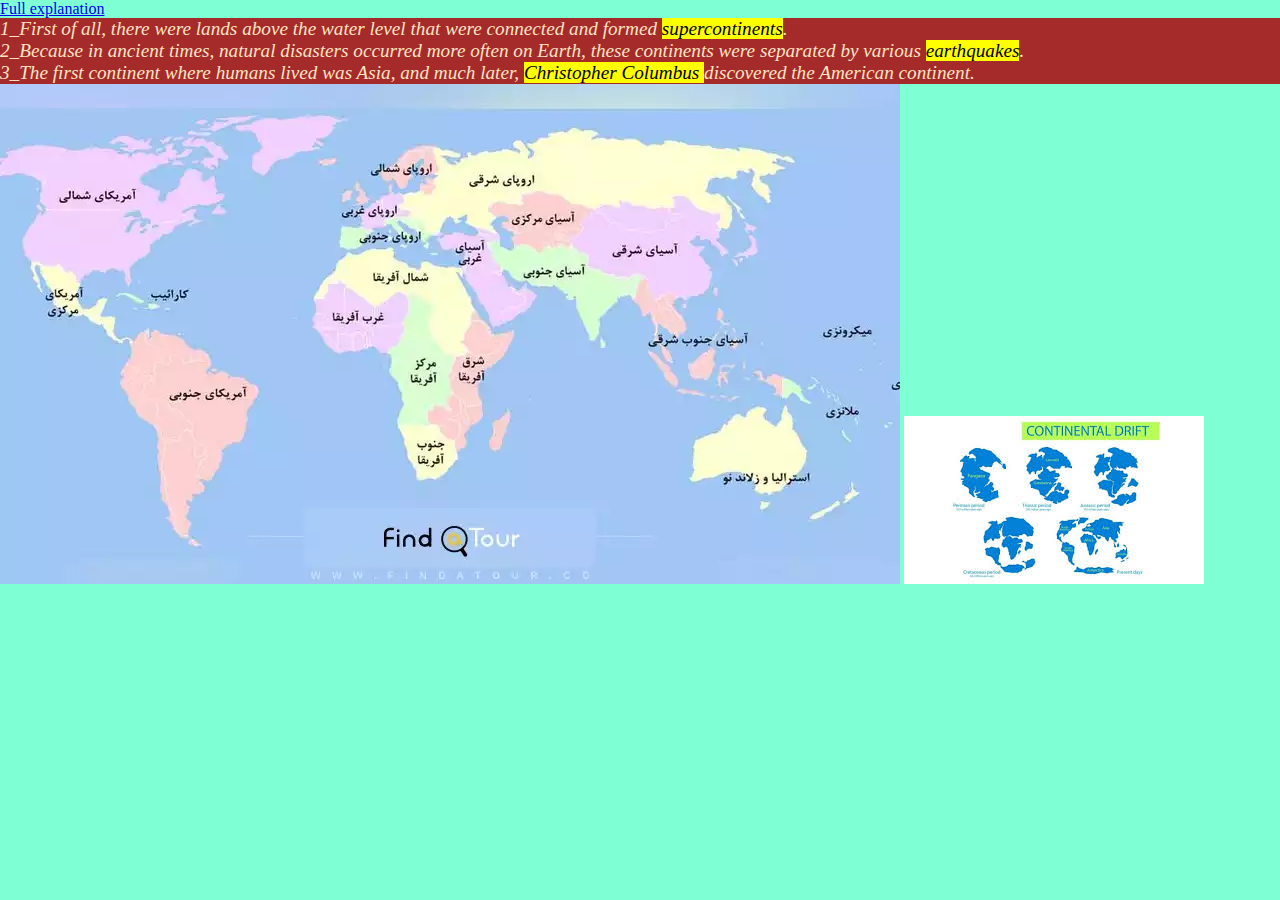
<file: conti.html>
<!DOCTYPE html>
<html lang="en">
<head>
    <meta charset="UTF-8">
    <meta name="viewport" content="width=device-width, initial-scale=1.0">
    <title>continents form</title>
    <link rel="stylesheet" href="style.css">
</head>
<body style="background-color: aquamarine;">
    <a href="https://yousof-20.blogfa.com/post/2">Full explanation</a>
<p style="font-family: lalezar,cursive;background-color: brown;color: bisque;" >1_First of all, there were lands above the water level that were connected and formed <mark title="When the continents were stuck together and continents like Europe and Africa hadn't yet formed, we called it the supercontinent Pangaea.">supercontinents</mark>. <br>
   2_Because in ancient times, natural disasters occurred more often on Earth, these continents were separated by various <mark>earthquakes</mark>. <br>
   3_The first continent where humans lived was Asia, and much later, <mark>Christopher Columbus </mark>discovered the American continent. <br></p>
   <img src="اا.webp" alt=""> 
   <img src="قاره.jpg" alt="">
</body>
</html>
</file>
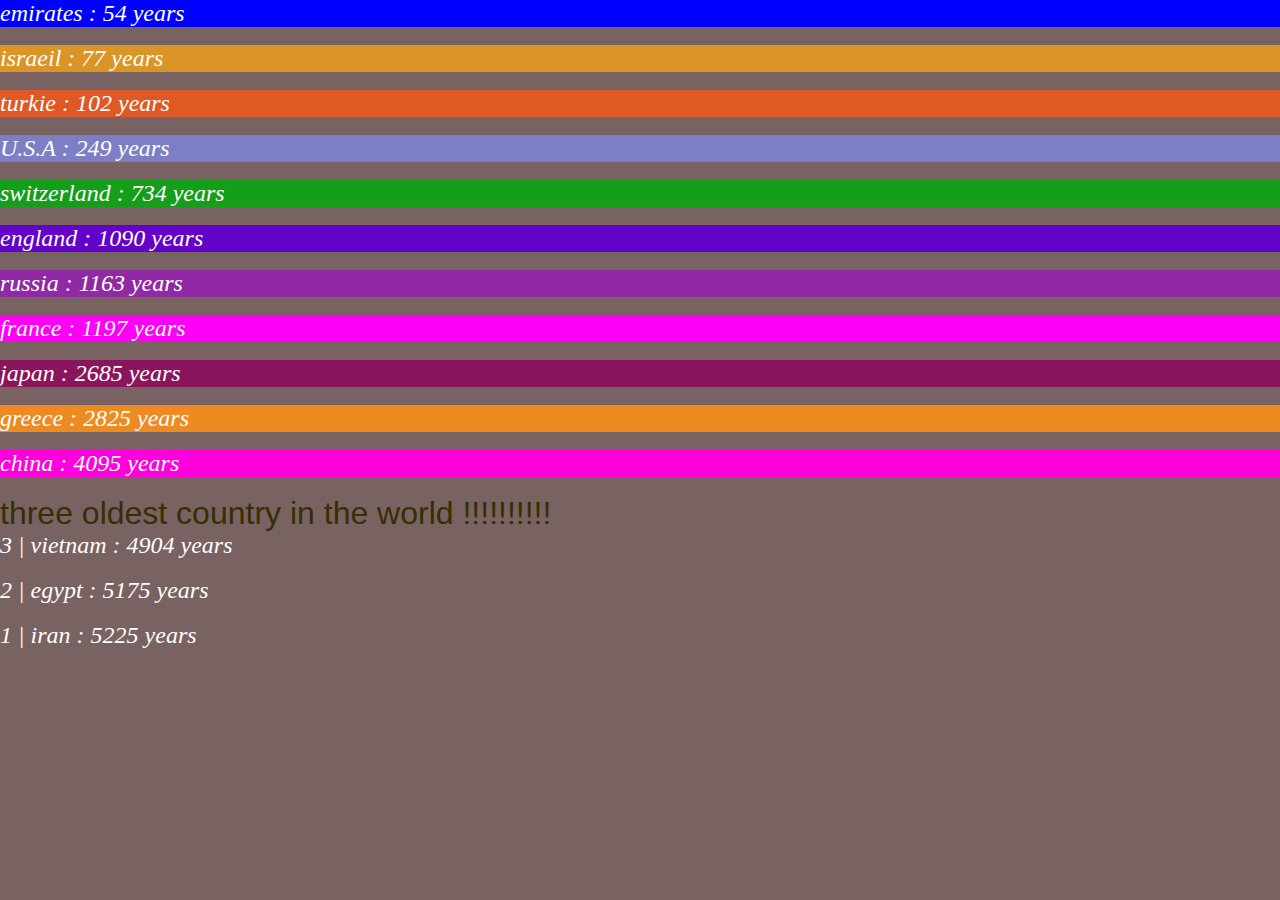
<file: countries age.html>
<!DOCTYPE html>
<html lang="en">
<head>
    <meta charset="UTF-8">
    <meta name="viewport" content="width=device-width, initial-scale=1.0">
    <title></title>
<script src="script.js"></script>
<link rel="stylesheet" href="style.css">
</head>
<body style="background-color: rgb(121, 98, 98);">
    <h2 style="background-color: #0000ff;">emirates : 54 years</h2> <br>
    <h2 style="background-color: rgb(218, 149, 38);">israeil : 77 years</h2> <br>
    <h2 style="background-color: rgb(222, 89, 36);">turkie : 102 years</h2> <br>
    <h2 style="background-color: rgb(126, 126, 198);">U.S.A : 249 years</h2> <br>
    <h2 style="background-color: rgb(21, 158, 25);">switzerland : 734 years</h2> <br>
    <h2 style="background-color: rgb(99, 3, 201);">england : 1090 years</h2> <br>
    <h2 style="background-color: rgb(145, 40, 164);">russia : 1163 years</h2> <br>
    <h2 style="background-color: rgb(255, 0, 247);">france : 1197 years</h2> <br>
    <h2 style="background-color: rgb(139, 21, 93);">japan : 2685 years</h2> <br>
    <h2 style="background-color: rgb(237, 139, 34);">greece : 2825 years</h2> <br>
    <h2 style="background-color: rgb(255, 0, 221);">china : 4095 years</h2> <br>
    <h1 style="font-family: 'Gill Sans', 'Gill Sans MT', Calibri, 'Trebuchet MS', sans-serif;">three oldest country in the world !!!!!!!!!!</h1>
    <h2 style="font-family: Georgia, 'Times New Roman', Times, serif;">3 | vietnam : 4904 years</h2> <br>
    <h2 style="font-family: Georgia, 'Times New Roman', Times, serif;">2 | egypt : 5175 years</h2> <br>
    <h2 style="font-family: Georgia, 'Times New Roman', Times, serif;">1 | iran : 5225 years</h2>
</body>
</html>
</file>
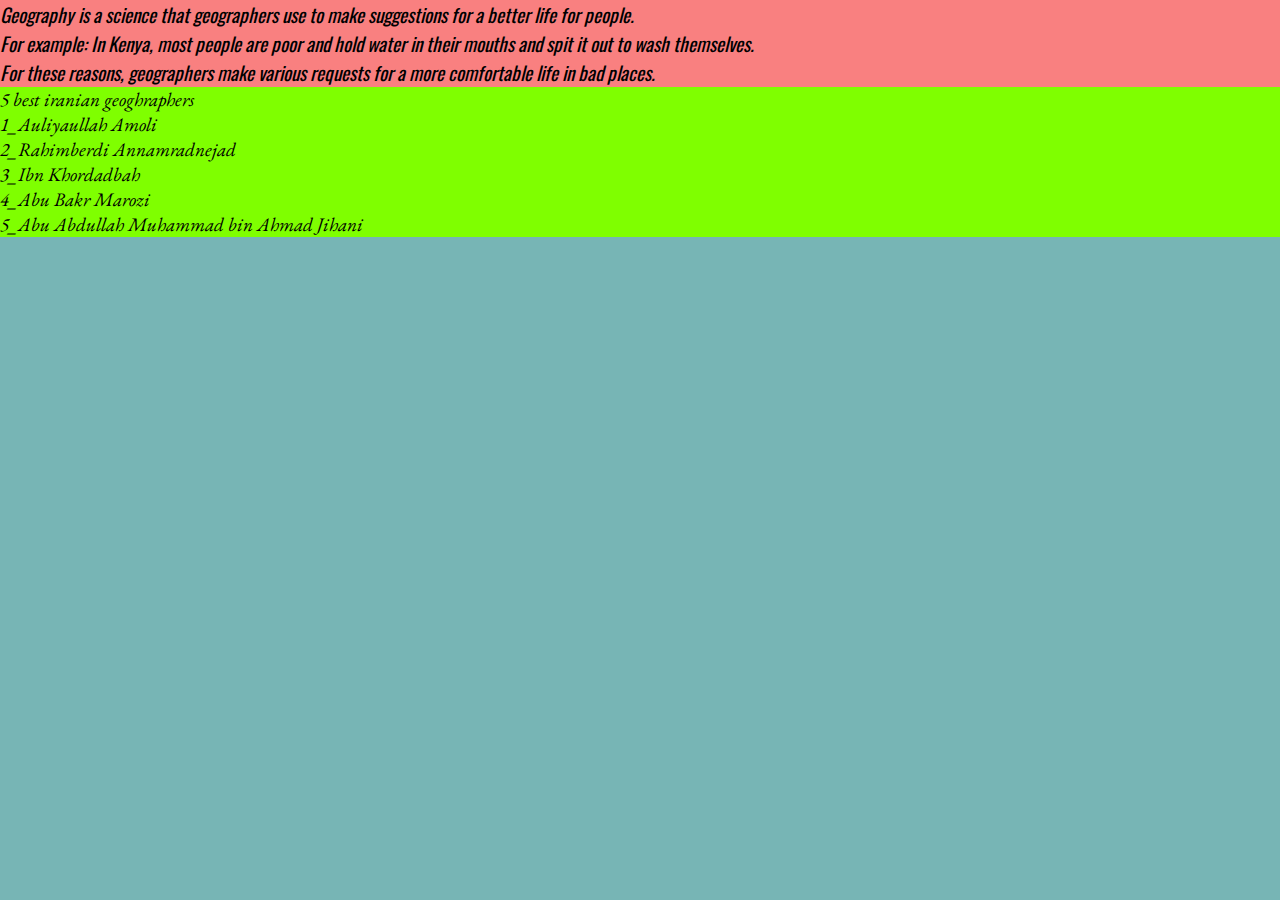
<file: geoghraphy.html>
<!DOCTYPE html>
<html lang="en">
<head>
    <meta charset="UTF-8">
    <meta name="viewport" content="width=device-width, initial-scale=1.0">
    <title>what is geoghraphy?</title>
    <link rel="preconnect" href="https://fonts.googleapis.com">
<link rel="preconnect" href="https://fonts.gstatic.com" crossorigin>
<link href="https://fonts.googleapis.com/css2?family=Oswald:wght@200..700&display=swap" rel="stylesheet">
<link rel="preconnect" href="https://fonts.googleapis.com">
<link rel="preconnect" href="https://fonts.gstatic.com" crossorigin>
<link href="https://fonts.googleapis.com/css2?family=EB+Garamond:ital,wght@0,400..800;1,400..800&display=swap" rel="stylesheet">
    <link rel="stylesheet" href="style.css">

</head>
<body style="background-color: rgb(119, 181, 181);">
    <p style="background-color: rgb(249, 128, 128);font-family:oswald ;">Geography is a science that geographers use to make suggestions for a better life for people. <br>
For example: In Kenya, most people are poor and hold water in their mouths and spit it out to wash themselves. <br>
For these reasons, geographers make various requests for a more comfortable life in bad places. <br></p>
<p style="background-color: chartreuse;font-family: EB Garamond ;">5 best iranian geoghraphers <br>
    1_Auliyaullah Amoli <br> 
    2_Rahimberdi Annamradnejad <br>
    3_Ibn Khordadbah <br>
    4_Abu Bakr Marozi <br>
    5_Abu Abdullah Muhammad bin Ahmad Jihani <br>
</p>
</body>
</html>
</file>
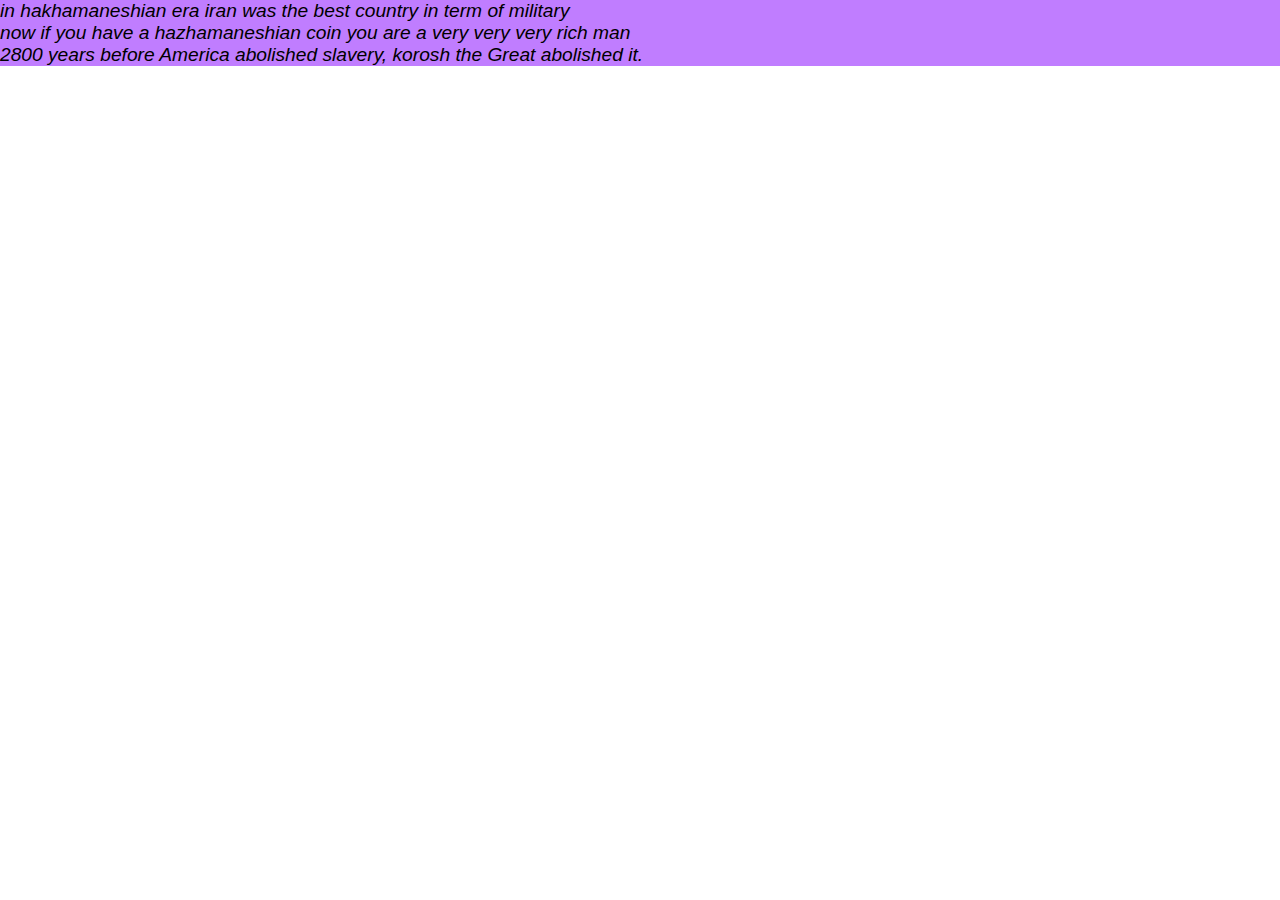
<file: hazha.html>
<!DOCTYPE html>
<html lang="en">
<head>
    <meta charset="UTF-8">
    <meta name="viewport" content="width=device-width, initial-scale=1.0">
    <title>hazhamaneshian era</title>
</head>
<link rel="stylesheet" href="style.css">
<body>
    <div style="background-color: rgb(192, 125, 255);">
    <p>in hakhamaneshian era iran was the best country in term of military </p>
    <p>now if you have a hazhamaneshian coin you are a very very very rich man</p>
    <p>2800 years before America abolished slavery, korosh the Great abolished it.</p>
    </div>

</body>
</html>
</file>
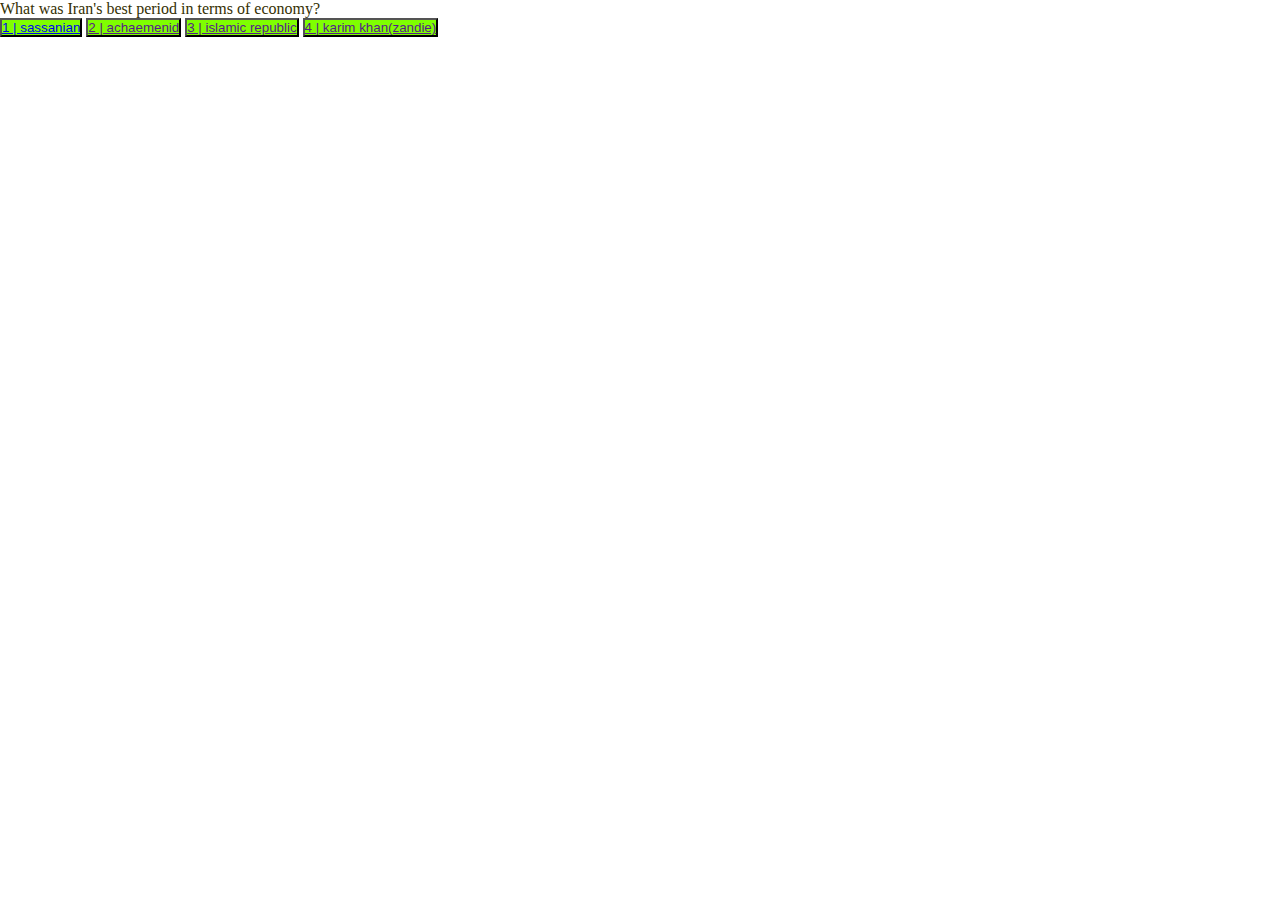
<file: index2.html>
<!DOCTYPE html>
<html lang="en">
<head>
    <meta charset="UTF-8">
    <meta name="viewport" content="width=device-width, initial-scale=1.0">
    <title>round one</title>
    <link rel="stylesheet" href="style.css">
</head>
<body>
    <h4>What was Iran's best period in terms of economy?</h4>
    <button><a href="index3.html">1 | sassanian</a></button>
   <button><a href="">2 | achaemenid</a></button>
   <button><a href="">3 | islamic republic</a></button>
   <button><a href="">4 | karim khan(zandie)</a></button>
</body>
</html>
</file>
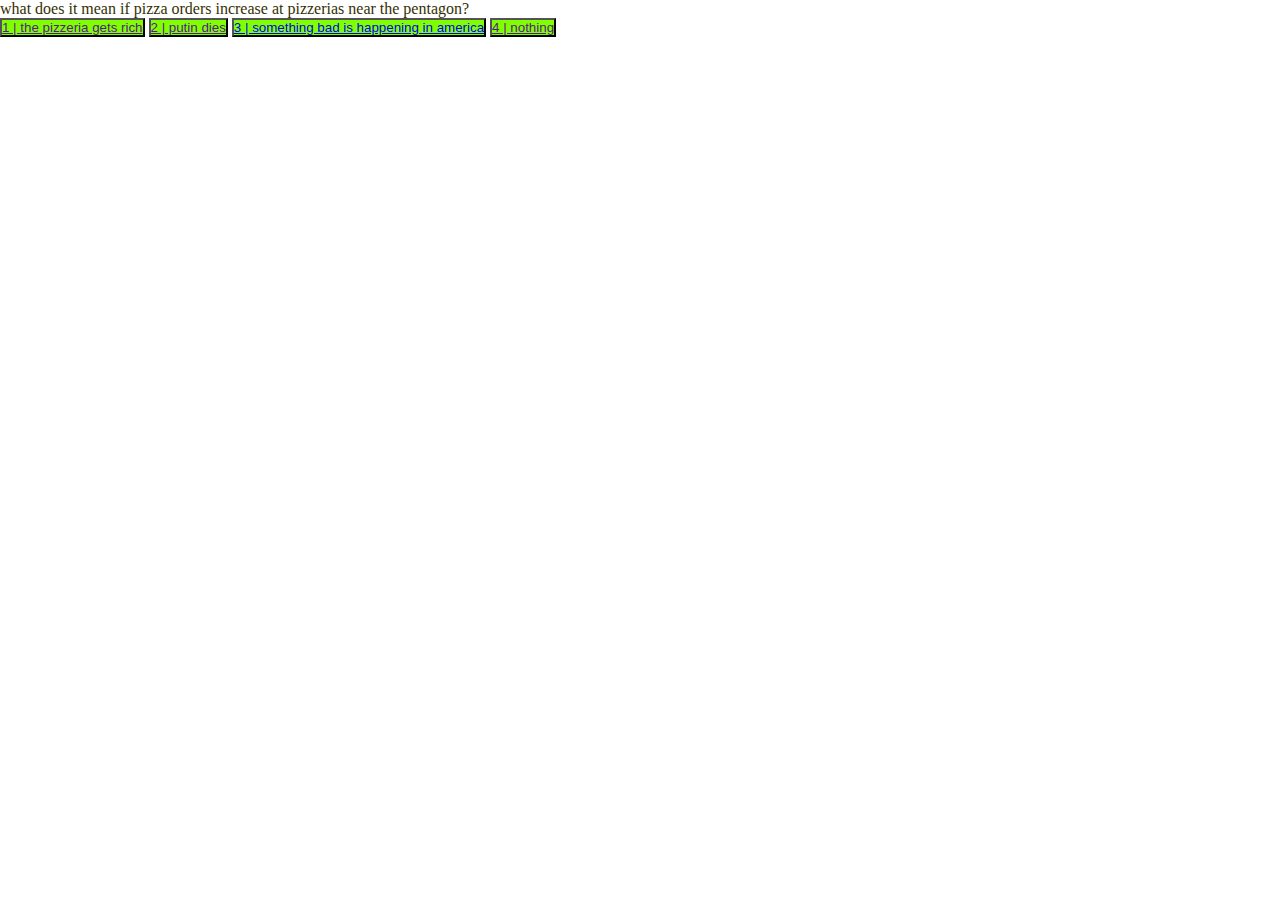
<file: index3.html>
<!DOCTYPE html>
<html lang="en">
<head>
    <meta charset="UTF-8">
    <meta name="viewport" content="width=device-width, initial-scale=1.0">
    <title>round 2</title>
    <link rel="stylesheet" href="style.css">
</head>
<body>
    <h4>what does it mean if pizza orders increase at pizzerias near the pentagon?</h4>
    <button><a href="">1 | the pizzeria gets rich</a></button>
    <button><a href="">2 | putin dies</a></button>
    <button><a href="index4.html">3 | something bad is happening in america</a></button>
    <button><a href="">4 | nothing</a></button>
</body>
</html>
</file>
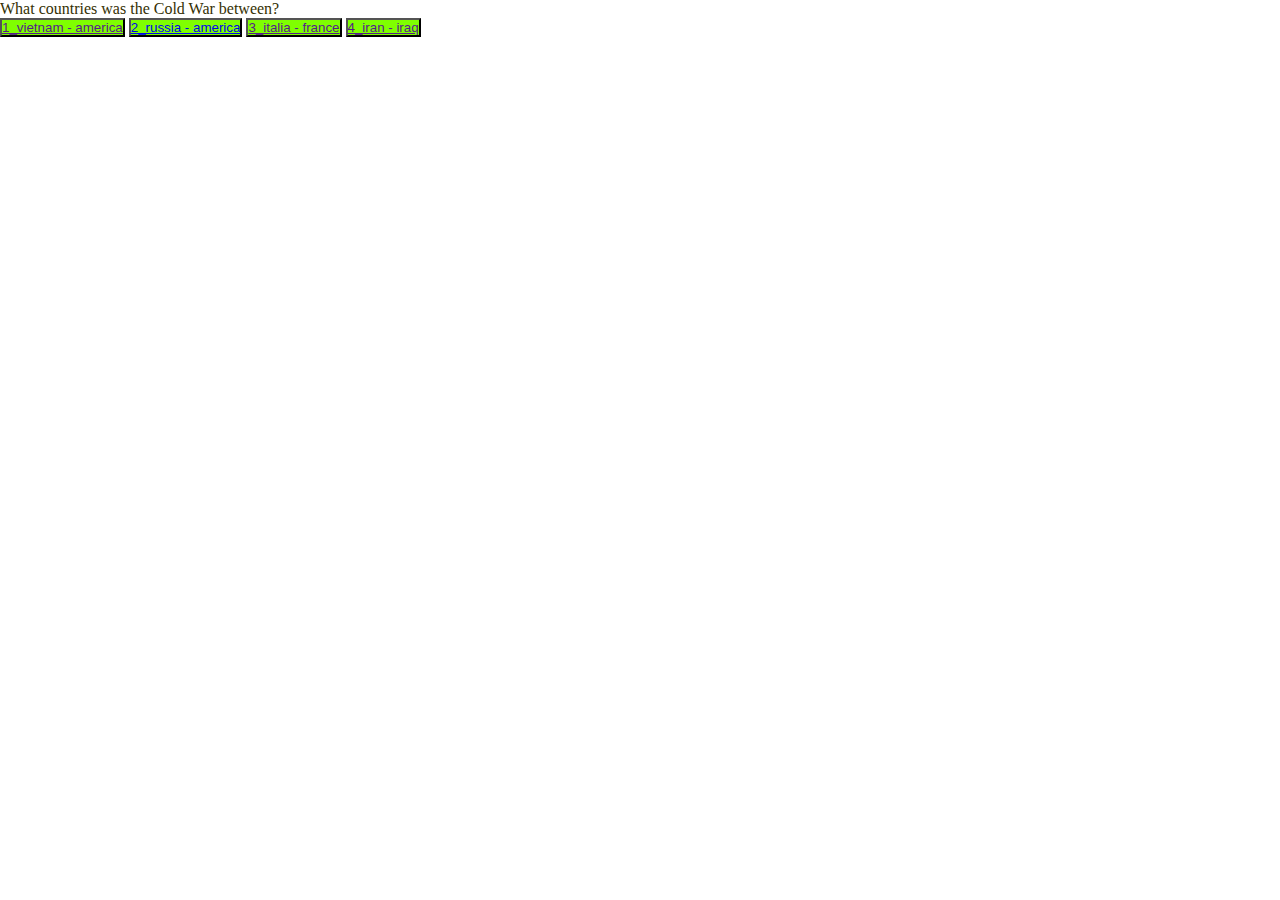
<file: index4.html>
<!DOCTYPE html>
<html lang="en fa">
<head>
    <meta charset="UTF-8">
    <meta name="viewport" content="width=device-width, initial-scale=1.0">
    <title>round3</title>
    <link rel="stylesheet" href="style.css">
</head>
<body>
    <h4>What countries was the Cold War between?</h4>
    <button><a href="">1_vietnam - america</a></button>
    <button><a href="index5.html">2_russia - america</a></button>
    <button><a href="">3_italia - france</a></button>
    <button><a href="">4_iran - iraq</a></button>
</body>
</html>
</file>
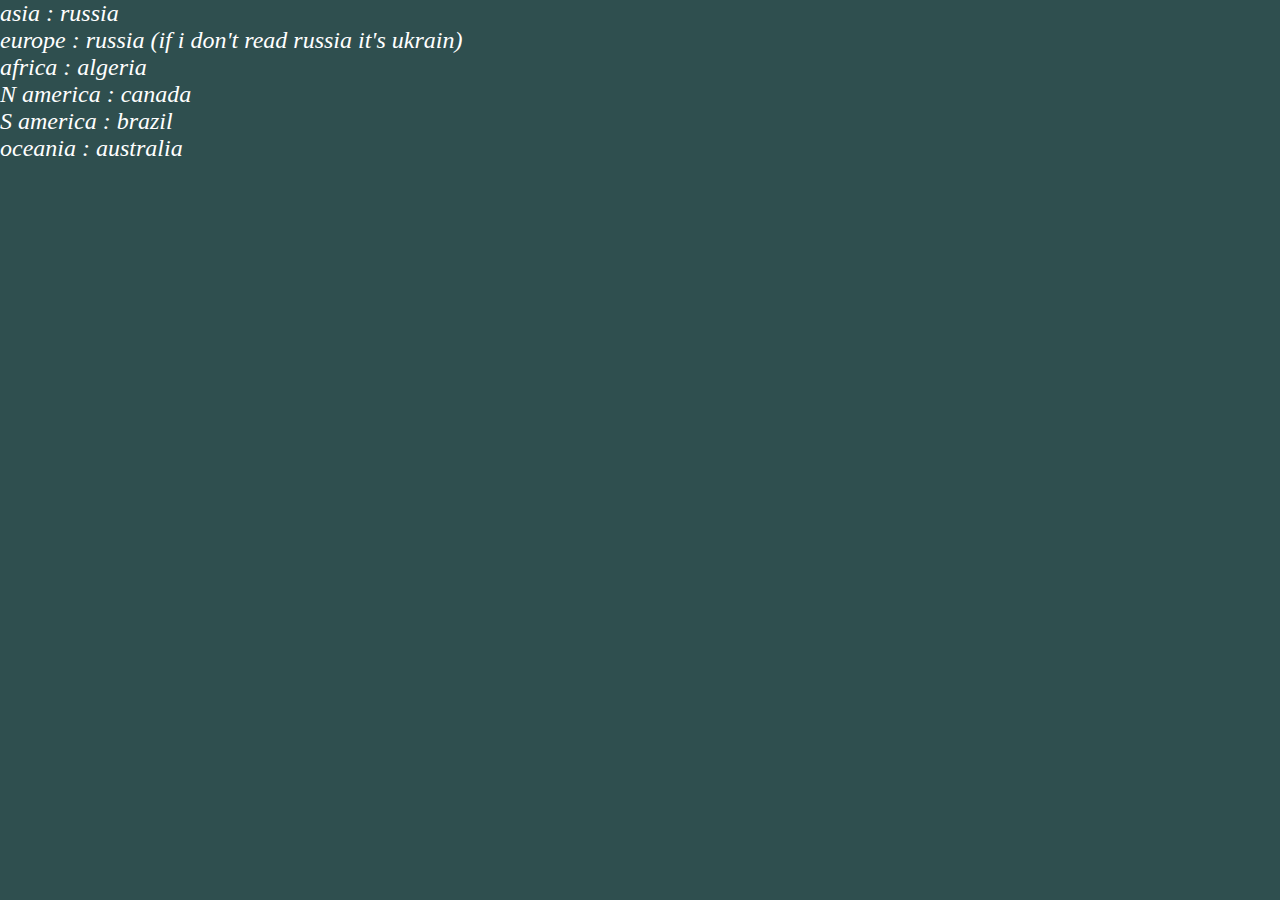
<file: larg.html>
<!DOCTYPE html>
<html lang="en fa">
<head>
    <meta charset="UTF-8">
    <meta name="viewport" content="width=device-width, initial-scale=1.0">
    <title>largest countries on each continents</title>
    <link rel="stylesheet" href="style.css">
</head>
<body style="background-color:darkslategrey">

    <h2>asia : russia</h2>
    <h2>europe : russia (if i don't read russia it's ukrain) </h2>
    <h2>africa : algeria</h2>
    <h2>N america : canada</h2>
    <h2>S america : brazil</h2>
    <h2>oceania : australia</h2>
</body>
</html>
</file>
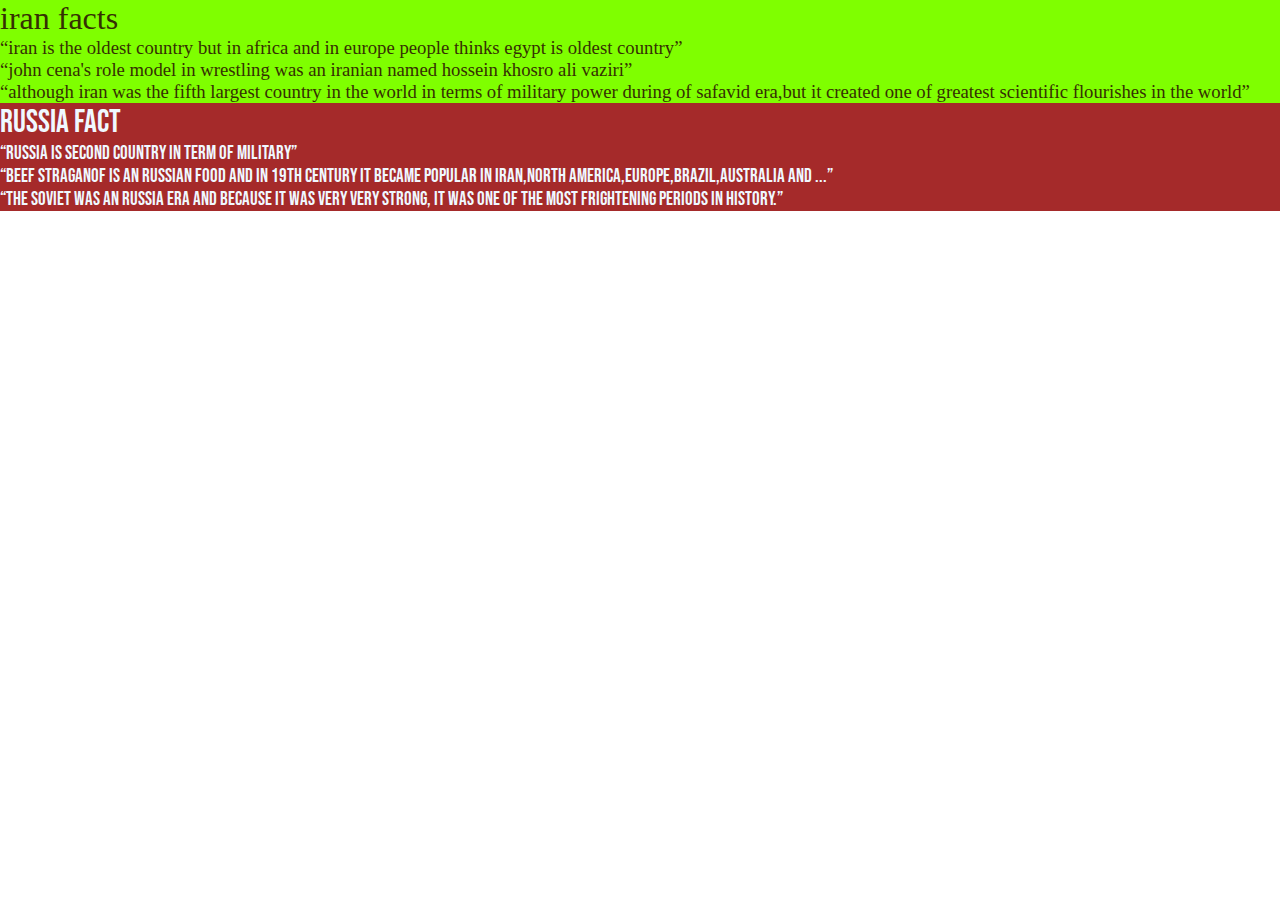
<file: learn  .html>
<!DOCTYPE html>
<html lang="en">
<head>
    <meta charset="UTF-8">
    <meta name="viewport" content="width=device-width, initial-scale=1.0">
    <title>getting learn to countries</title>
    <link rel="preconnect" href="https://fonts.googleapis.com">
<link rel="preconnect" href="https://fonts.gstatic.com" crossorigin>
<link href="https://fonts.googleapis.com/css2?family=Bebas+Neue&display=swap" rel="stylesheet">

    <link rel="stylesheet" href="style.css">
</head>
<body>
    <div style="background-color: chartreuse;"><h1>iran facts</h1>
    <h3><q>iran is the oldest country but in africa and in europe people thinks egypt is oldest country</q></h3>
    <h3><q>john cena's role model in wrestling was an iranian named hossein khosro ali vaziri</q></h3>
    <h3><q>although iran was the fifth largest country in the world in terms of military power during of safavid era,but it created one of greatest scientific flourishes in the world</q></h3>
    </div>
    <div style="background-color: brown;"><h1 style="color: aliceblue;" class="bebas-neue-regular ">russia fact</h1>
    <h3 style="color: aliceblue;" class="bebas-neue-regular "><q class="bebas-neue-regular ">russia is second country in term of military</q></h3>
    <h3 style="color: aliceblue;" class="bebas-neue-regular "><q class="bebas-neue-regular ">beef straganof is an russian food and in 19th century It became popular in iran,north america,europe,brazil,australia and ...</q></h3>
    <h3 style="color: aliceblue;" class="bebas-neue-regular "><q class="bebas-neue-regular ">the soviet was an russia era and because it was very very strong, it was one of the most frightening periods in history.</q></h3>
    </div>
</body>
</html>
</file>
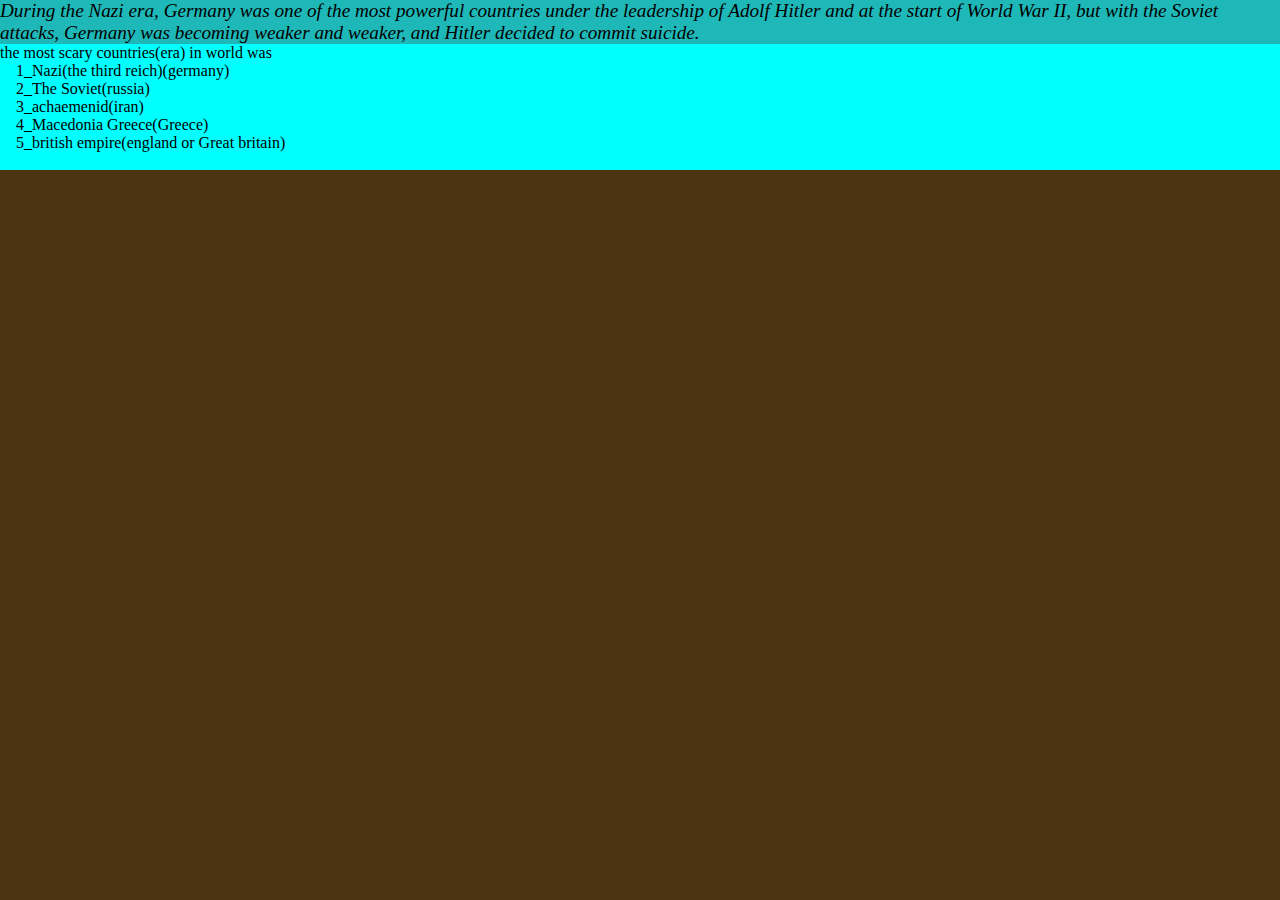
<file: nazi.html>
<!DOCTYPE html>
<html lang="en">
<head>
    <meta charset="UTF-8">
    <meta name="viewport" content="width=device-width, initial-scale=1.0">
    <title>nazi</title>
    <link rel="stylesheet" href="style.css">
</head>
<body style="background-color: rgb(75, 52, 17);">
    <div style="background-color: rgb(31, 184, 184);">
    <p style="font-family: lalezar,cursive;">During the Nazi era, Germany was one of the most powerful countries under the leadership of Adolf Hitler and at the start of World War II, but with the Soviet attacks, Germany was becoming weaker and weaker, and Hitler decided to commit suicide.</p>
    </div>
    <div style="background-color: aqua;">
    <p><pre  style="font-family: lalezar,cursive;">the most scary countries(era) in world was
    1_Nazi(the third reich)(germany)
    2_The Soviet(russia)
    3_achaemenid(iran)
    4_Macedonia Greece(Greece)
    5_british empire(england or Great britain)
    </pre></p>
    </div>
</body>
</html>
</file>
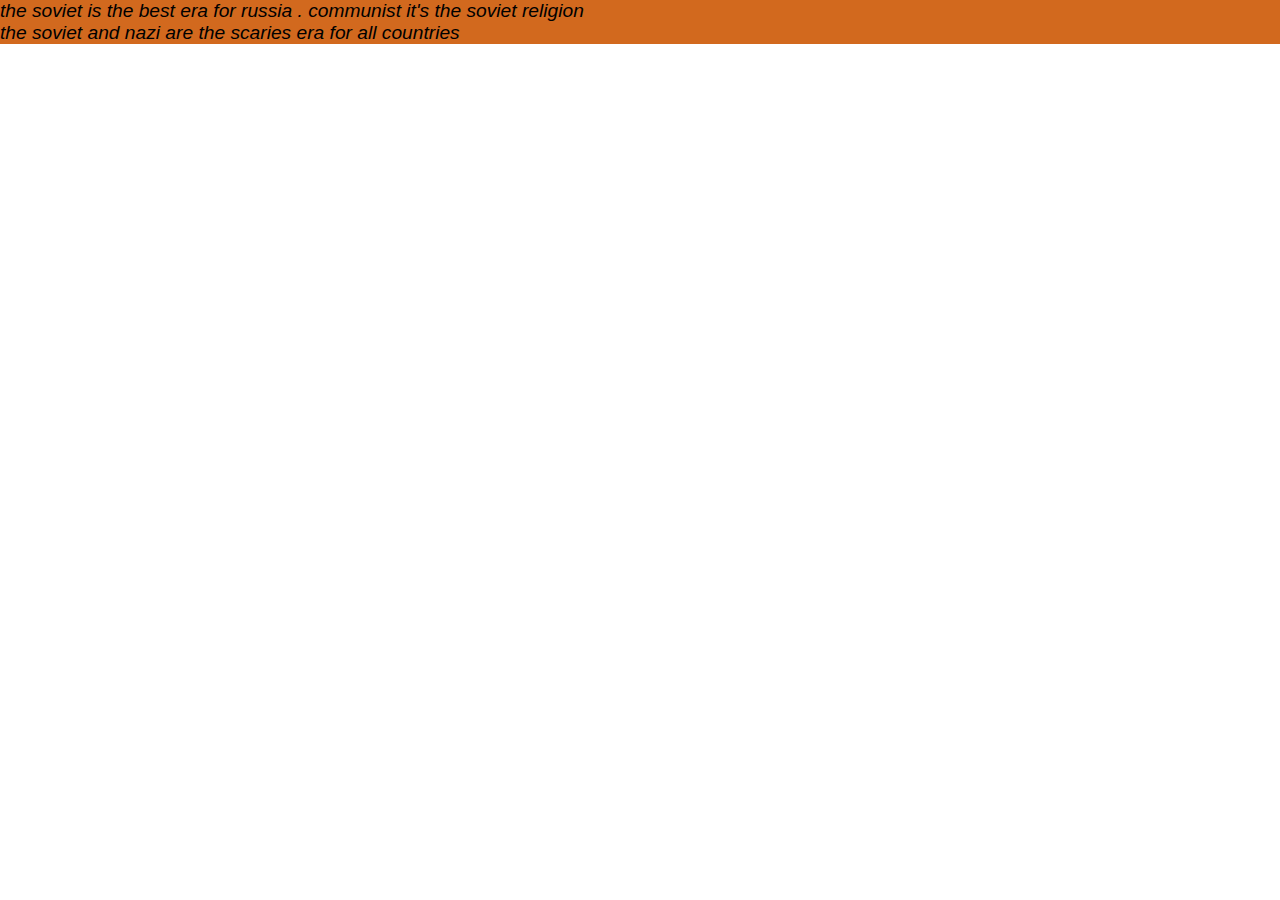
<file: the soviet.html>
<!DOCTYPE html>
<html lang="en">
<head>
    <meta charset="UTF-8">
    <meta name="viewport" content="width=device-width, initial-scale=1.0">
    <title>the soviet</title>
    <link rel="stylesheet" href="style.css">
</head>
<body>
    <div style="background-color: chocolate;">
        <p>the soviet is the best era for russia . communist it's the soviet religion</p>
        <p>the soviet and nazi are the scaries era for all countries</p>
    </div>
</body>
</html>
</file>
<file: style.css>
/* Reset و تنظیمات پایه */
* {
    margin: 0;
    padding: 0;
    box-sizing: border-box;
}

:root {
    /* پالت رنگی محیط آموزشی */
    --primary-color: #16886a;  /* آبی آموزشی */
    --secondary-color: #ff9a76; /* نارنجی انرژی‌بخش */
    --accent-color: #6bcf7f;   /* سبز موفقیت */
    --light-color: #f8f9fa;
    --dark-color: #2C3E50;
    --text-color: #333;
    --text-light: #777;
    --border-color: #E1E5EB;
    --shadow: 0 5px 15px rgba(0, 0, 0, 0.08);
    --transition: all 0.3s ease;
}
h2
body {
    font-family: 'Vazirmatn', sans-serif;
    line-height: 1.8;
    color: var(--text-color);
    background-color: #fff;
    direction: rtl;
    text-align: right;
}

h1, h2, h3, h4, .lalezar {

  font-family: lalezar,cursive;
  font-optical-sizing: auto;
  font-weight: weight;
  font-style: normal;
    font-weight: 400;
    color: hsl(54, 89%, 11%);
    direction: ltr;
}    
li
.container {
    width: 100%;
    max-width: 1200px;
    margin: 0 auto;
    padding: 0 20px;
}
/* هدر و نویگیشن */
.main-header {
    background: linear-gradient(135deg, var(--primary-color), #3A5A8A);
    color: white;
    padding: 1rem 0;
    position: sticky;
    top: 0;
    z-index: 1000;
    box-shadow: var(--shadow);
}

.navbar {
    display: flex;
    justify-content: space-between;
    align-items: center;
}

.nav-brand h1 {
    font-size: 1.8rem;
    margin-bottom: 0.3rem;
right: 20px;}

.nav-brand .subtitle {
    font-size: 0.9rem;
    opacity: 0.9;
}

.nav-menu {
    display: flex;
    list-style: none;
    gap: 2rem;
}
.brazil{
    padding: 20px 
    ;margin: 1px 
    ;width: 35%
    ;height: 14%;
    color: white;
    background-color: chocolate;
}
.nav-link {
    color: white;
    text-decoration: none;
    padding: 0.5rem 1rem;
    border-radius: 4px;
    transition: var(--transition);
    display: flex;
    align-items: center;
    gap: 0.5rem;
}
img
.nav-link:hover,
.nav-link.active {
    background-color: rgba(255, 255, 255, 0.2);
    transform: translateY(-2px);
}

.menu-toggle {
    display: none;
    background: none;
    border: none;
    color: white;
    font-size: 1.5rem;
    cursor: pointer;
}

/* بخش هیرو */
.hero-section {
    background: linear-gradient(rgba(255, 255, 255, 0.9), rgba(255, 255, 255, 0.8));
    background-image: url('../tokhpne/معلم..jpg');
    background-size: cover;
    background-position: center;
    padding: 5rem 0;
}

.hero-content {
    display: flex;
    align-items: center;
    gap: 4rem;
}

.profile-container {
    flex: 1;
}
.link-card
img{
    height: 300px;
    width: 300px;
    border-radius: 00%;
}
i
button
.profile-img-frame {
    position: relative;
    width: 300px;
    height: 300px;
    margin: 0 auto;
    border-radius: 70%;
}
table
.profile-img {
    width: 100%;
    height: 100%;
    object-fit: cover;
    border-radius: 50%;
    border: 8px solid white;
    box-shadow: var(--shadow);
    border-radius: 50%;
}

.profile-badge {
    position: absolute;
    bottom: 20px;
    left: 0;
    background: var(--secondary-color);
    color: white;
    padding: 0.5rem 1rem;
    border-radius: 30px;
    font-weight: bold;
    display: flex;
    align-items: center;
    gap: 0.5rem;
}

.hero-text {
    flex: 2;
}

.hero-title {
    font-size: 3.5rem;
    margin-bottom: 1rem;
}

.hero-title .highlight {
    color: var(--primary-color);
}

.hero-subtitle {
    font-size: 1.5rem;
    color: var(--text-light);
    margin-bottom: 1.5rem;
}

.hero-desc {
    font-size: 1.1rem;
    margin-bottom: 2rem;
    color: var(--text-color);
}

.hero-stats {
    display: flex;
    gap: 2rem;
    margin-bottom: 2rem;
}

.stat {
    text-align: center;
}

.stat-number {
    display: block;
    font-size: 2.5rem;
    font-weight: bold;
    color: var(--primary-color);
}

.stat-label {
    font-size: 0.9rem;
    color: var(--text-light);
}

.hero-buttons {
    display: flex;
    gap: 1rem;
}

/* دکمه‌ها */
.btn {
    display: inline-flex;
    align-items: center;
    gap: 0.5rem;
    padding: 0.8rem 2rem;
    border-radius: 30px;
    text-decoration: none;
    font-weight: bold;
    transition: var(--transition);
    border: none;
    cursor: pointer;
    font-family: 'Vazirmatn', sans-serif;
}

.btn-primary {
    background: var(--primary-color);
    color: white;
}

.btn-primary:hover {
    background: #3A5A8A;
    transform: translateY(-3px);
    box-shadow: var(--shadow);
}

.btn-secondary {
    background: var(--accent-color);
    color: white;
}

.btn-secondary:hover {
    background: #5ABF72;
    transform: translateY(-3px);
    box-shadow: var(--shadow);
}

.btn-small {
    padding: 0.5rem 1.5rem;
    font-size: 0.9rem;
}

/* بخش‌های عمومی */
.section {
    padding: 5rem 0;
}

.section-header {
    text-align: center;
    margin-bottom: 3rem;
}

.section-title {
    font-size: 2.5rem;
    color: var(--dark-color);
    margin-bottom: 1rem;
    display: flex;
    align-items: center;
    justify-content: center;
    gap: 1rem;
}

.section-subtitle {
    color: var(--text-light);
    font-size: 1.1rem;
}

.bg-light {
    background-color: var(--light-color);
}

/* کارت مقالات */
.articles-grid {
    display: grid;
    grid-template-columns: repeat(auto-fit, minmax(300px, 1fr));
    gap: 2rem;
}

.article-card {
    background: white;
    border-radius: 10px;
    padding: 2rem;
    box-shadow: var(--shadow);
    transition: var(--transition);
    text-align: center;
}

.article-card:hover {
    transform: translateY(-10px);
    box-shadow: 0 15px 30px rgba(0, 0, 0, 0.15);
}

.article-icon {
    width: 70px;
    height: 70px;
    background: linear-gradient(135deg, var(--primary-color), #3A5A8A);
    border-radius: 50%;
    display: flex;
    align-items: center;
    justify-content: center;
    margin: 0 auto 1.5rem;
    color: white;
    font-size: 2rem;
}

.article-title {
    font-size: 1.3rem;
    margin-bottom: 1rem;
    color: var(--dark-color);
}

.article-desc {
    color: var(--text-light);
    margin-bottom: 1.5rem;
}

.article-link {
    color: var(--primary-color);
    text-decoration: none;
    font-weight: bold;
    display: flex;
    align-items: center;
    justify-content: center;
    gap: 0.5rem;
}

/* دوره‌ها */
.courses-grid {
    display: grid;
    grid-template-columns: repeat(auto-fit, minmax(320px, 1fr));
    gap: 2rem;
}

.course-card {
    background: white;
    border-radius: 10px;
    overflow: hidden;
    box-shadow: var(--shadow);
    transition: var(--transition);
}

.course-card:hover {
    transform: translateY(-10px);
}

.course-header {
    background: linear-gradient(135deg, var(--primary-color), #3A5A8A);
    color: white;
    padding: 2rem;
    position: relative;
}

.course-badge {
    position: absolute;
    top: 15px;
    left: 15px;
    padding: 0.3rem 1rem;
    border-radius: 30px;
    font-size: 0.8rem;
    font-weight: bold;
}

.course-badge.popular {
    background: var(--secondary-color);
}

.course-badge.new {
    background: var(--accent-color);
}

.course-title {
    font-size: 1.5rem;
    margin-bottom: 0.5rem;
}

.course-subtitle {
    opacity: 0.9;
    font-size: 0.9rem;
}

.course-features {
    padding: 2rem;
    list-style: none;
}

.course-features li {
    padding: 0.5rem 0;
    display: flex;
    align-items: center;
    gap: 0.5rem;
    direction: rtl;
}
i
.course-features i {
    color: var(--accent-color);
}

.course-footer {
    padding: 1.5rem 2rem;
    border-top: 1px solid var(--border-color);
    display: flex;
    justify-content: space-between;
    align-items: center;
}

.course-price {
    font-size: 1.5rem;
    font-weight: bold;
    color: var(--primary-color);
}

/* ویدئوها */
.video-container {
    display: flex;
    gap: 2rem;
    flex-wrap: wrap;
}

.video-wrapper {
    flex: 2;
    background: white;
    border-radius: 10px;
    overflow: hidden;
    box-shadow: var(--shadow);
}

.video-placeholder {
    position: relative;
    height: 300px;
    background: var(--dark-color);
    display: flex;
    align-items: center;
    justify-content: center;
}

.video-placeholder img {
    width: 100%;
    height: 100%;
    object-fit: cover;
}

.video-placeholder i {
    position: absolute;
    color: white;
    font-size: 4rem;
    opacity: 0.8;
    cursor: pointer;
}

.video-info {
    padding: 2rem;
}

.video-info h3 {
    font-size: 1.5rem;
    margin-bottom: 1rem;
}

.video-meta {
    display: flex;
    gap: 1rem;
    margin-top: 1rem;
    color: var(--text-light);
}

.video-thumbnails {
    flex: 1;
    display: flex;
    flex-direction: column;
    gap: 1rem;
}

.thumbnail {
    background: white;
    border-radius: 8px;
    overflow: hidden;
    display: flex;
    align-items: center;
    gap: 1rem;
    padding: 1rem;
    cursor: pointer;
    transition: var(--transition);
    box-shadow: var(--shadow);
}

.thumbnail.active {
    border-right: 4px solid var(--primary-color);
}

.thumbnail:hover {
    transform: translateX(-5px);
}

.thumbnail img {
    width: 80px;
    height: 60px;
    object-fit: cover;
    border-radius: 4px;
}

/* لینک‌ها */
.links-grid {
    display: grid;
    grid-template-columns: repeat(auto-fit, minmax(250px, 1fr));
    gap: 2rem;
}

.link-card {
    background: white;
    border-radius: 10px;
    padding: 2rem;
    text-decoration: none;
    color: var(--text-color);
    text-align: center;
    box-shadow: var(--shadow);
    transition: var(--transition);
    display: block;
}

.link-card:hover {
    transform: translateY(-10px);
    background: rgb(186, 27, 3);
    color: white;
}

.link-card:hover .link-icon {
    background: white;
    color: var(--primary-color);
}
.brazil
.link-icon {
    width: 70px;
    height: 70px;
    background: var(--light-color);
    border-radius: 50%;
    display: flex;
    align-items: center;
    justify-content: center;
    margin: 0 auto 1.5rem;
    font-size: 2rem;
    color: var(--primary-color);
    transition: var(--transition);
}

/* بخش تماس */
.contact-wrapper {
    display: grid;
    grid-template-columns: 1fr 1fr;
    gap: 4rem;
}

.contact-methods {
    margin: 2rem 0;
}

.contact-method {
    display: flex;
    align-items: center;
    gap: 1rem;
    margin-bottom: 1.5rem;
    padding: 1rem;
    background: var(--light-color);
    border-radius: 8px;
}

.contact-method i {
    font-size: 1.5rem;
    color: var(--primary-color);
}

.social-links {
    display: flex;
    gap: 1rem;
    margin-top: 2rem;
}

.social-link {
    width: 45px;
    height: 45px;
    background: var(--light-color);
    border-radius: 50%;
    display: flex;
    align-items: center;
    justify-content: center;
    color: var(--primary-color);
    font-size: 1.2rem;
    transition: var(--transition);
    text-decoration: none;
}

.social-link:hover {
    background: var(--primary-color);
    color: white;
    transform: translateY(-5px);
}

.contact-form {
    background: white;
    padding: 2rem;
    border-radius: 10px;
    box-shadow: var(--shadow);
}
h1
.contact-form h3 {
    margin-bottom: 1.5rem;
    color: var(--dark-color);
}

.form-group {
    margin-bottom: 1.5rem;
}

.form-group input,
.form-group textarea {
    width: 100%;
    padding: 1rem;
    border: 1px solid var(--border-color);
    border-radius: 8px;
    font-family: 'Vazirmatn', sans-serif;
    font-size: 1rem;
    transition: var(--transition);
}

.form-group input:focus,
.form-group textarea:focus {
    outline: none;
    border-color: var(--primary-color);
    box-shadow: 0 0 0 3px rgba(74, 111, 165, 0.1);
}

/* فوتر */
.main-footer {
    background: var(--dark-color);
    color: white;
    padding: 4rem 0 2rem;
}

.footer-content {
    display: grid;
    grid-template-columns: repeat(auto-fit, minmax(250px, 1fr));
    gap: 3rem;
    margin-bottom: 3rem;
}

.footer-links h4,
.footer-newsletter h4 {
    margin-bottom: 1rem;
    font-size: 1.2rem;
}

.footer-links ul {
    list-style: none;
}

.footer-links li {
    margin-bottom: 0.5rem;
}

.footer-links a {
    color: #ddd;
    text-decoration: none;
    transition: var(--transition);
}

.footer-links a:hover {
    color: white;
    padding-right: 5px;
}

.newsletter-form {
    display: flex;
    margin-top: 1rem;
}
root
.newsletter-form input {
    flex: 1;
    padding: 0.8rem;
    border: none;
}
.div1{
    background-color: cadetblue;
    color: darkorange;
    display: grid;
}
button{
    background-color: chartreuse;
}
p{
    font-family:sans-serif;
    font-style: italic;
    font-size: larger;
    direction: ltr;

}
h2 {
    font-family:lalezar,cursive;
    font-style: italic;
    font-size: x-large;
    color: #ffffff;
    direction: ltr;
}
a{
    direction: ltr;
    
}
.div1{
    background-color: blanchedalmond;
    color: #333;
    font-family: Georgia, 'Times New Roman', Times, serif ;
    font-style: italic;
}
table,th,td,tr{
    border: 2px solid black;
    border-radius: 10px;
    border-style: groove;
    border-color: black;
    padding-top :10px ;
    border-spacing: 0px;
}
.bebas-neue-regular {
  font-family: "Bebas Neue", sans-serif;
  font-weight: 400;
  font-style: normal;
}
</file>
